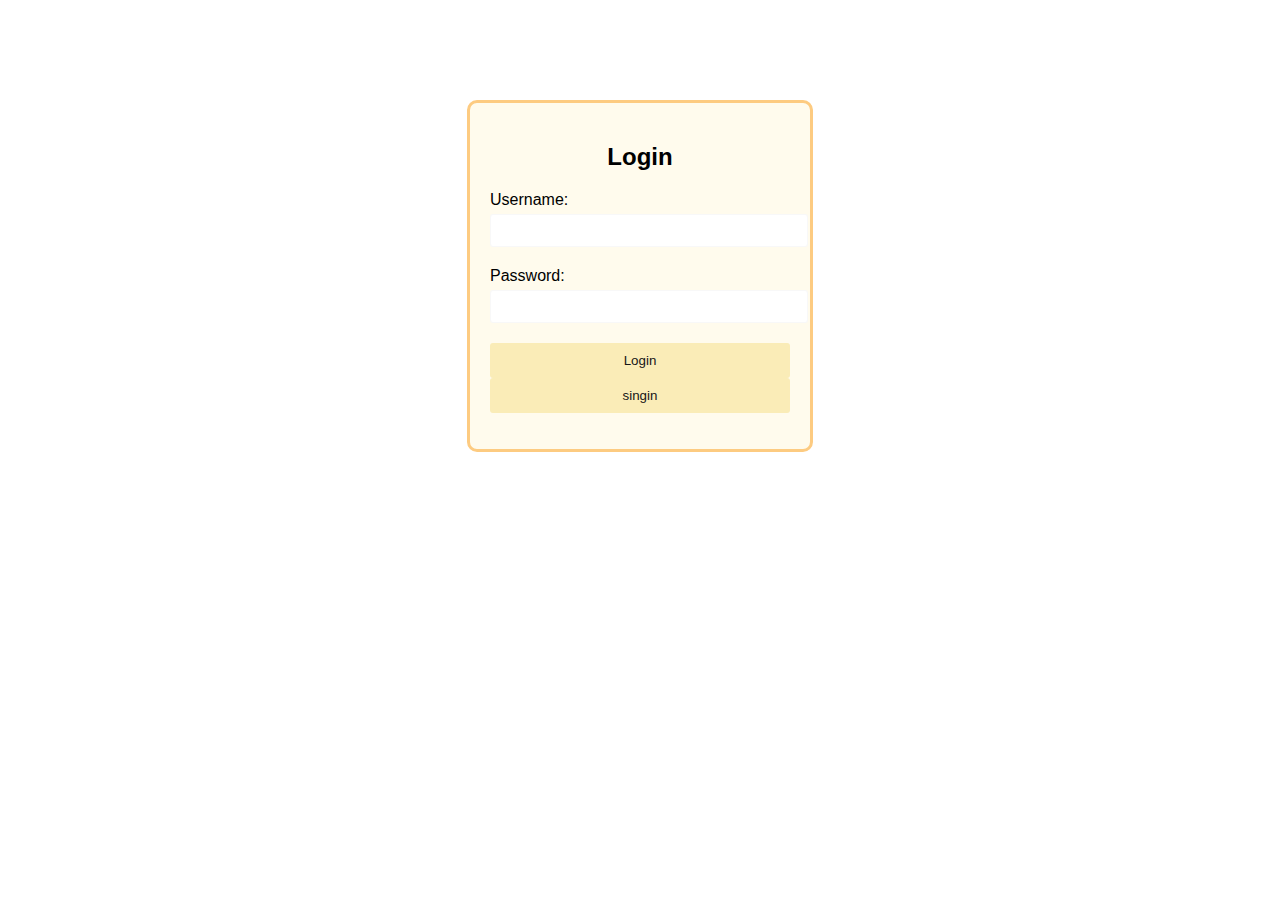
<file: login.html>
<!DOCTYPE html>
<html lang="en">
<head>
  <meta charset="UTF-8">
  <meta name="viewport" content="width=device-width, initial-scale=1.0">
  <title>Login Page</title>
  <link rel="stylesheet" href="login.css">
</head>
<body>
  <div class="login-container">
    <h2>Login</h2>
    
    <form id="login-form">
      <div class="form-group">
        <label for="username">Username:</label>
        <input type="text" id="username" name="username" required>
      </div>
      <div class="form-group">
        <label for="password">Password:</label>
        <input type="password" id="password" name="password" required>
      </div>
      <button type="submit">Login</button>
      <br>
      
      <button type="submit">singin</button>
    </form>
    <p id="error-message"></p>
  </div>

  <script src="login.js"></script>
</body>
</html>
</file>
<file: login.css>
body {
    font-family: Arial, sans-serif;
    background-image: url(https://img.freepik.com/premium-photo/fashion-beige-minimalist-background-with-model-girl-illustration-ai-generativexa_118124-29592.jpg);
   background-position: center;
   background-size: cover;
   background-repeat: no-repeat;
  }
  
  .login-container {
    width: 300px;
    margin: 100px auto;
    padding: 20px;
    border: solid rgb(253, 203, 129);
    border-radius: 10px;
    background-color: #fee8a130;
    
    
   /* background-color:transparent;*/
    
  }
  
  h2 {
    text-align: center;
    border: 10px;
    
    
  
  }
  
  .form-group {
    margin-bottom: 20px;
  }
  
  label {
    display: block;
    margin-bottom: 5px;
  }
  
  input[type="text"],
  input[type="password"] {
    width: 100%;
    padding: 8px;
    border: 1px solid #cccccc24;
    border-radius: 3px;
  }
  
  button {
    width: 100%;
    padding: 10px;
    background-color: #f5de8584;
    color: #161616;
    border: none;
    border-radius: 3px;
    cursor: pointer;
  }
  
  button:hover {
    background-color: #fee8a1;
  }
  
  #error-message {
    color: red;
    text-align: center;
  }
</file>
